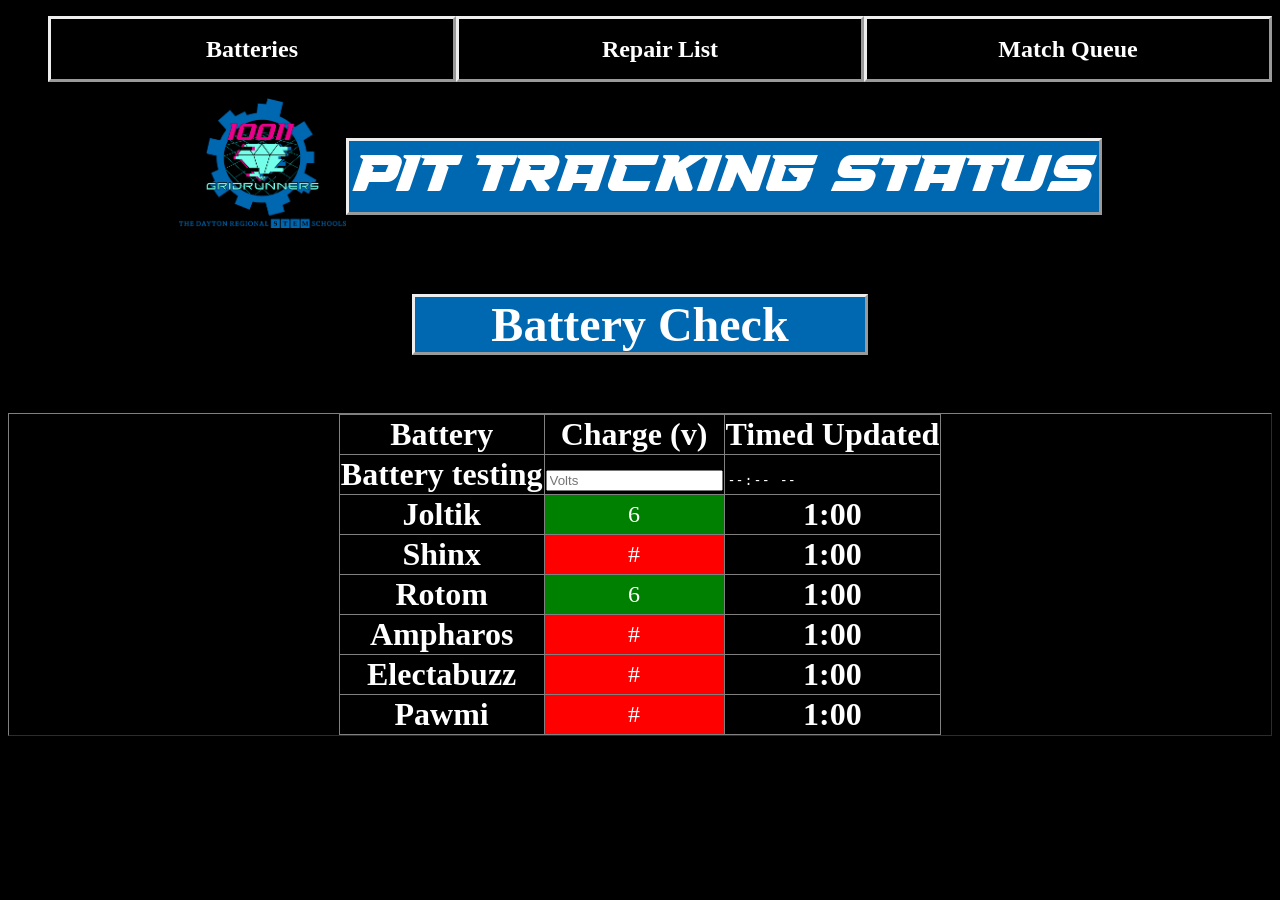
<file: Battery.html>
<!DOCTYPE html>

<html>
    <head>
        <meta charset = "uft-8">
        	<meta name="description" content="Pit Tracker Repairs">
		<meta name="keywords" content="Checklist">
		<meta name="author" content="Gridrunners">
		<meta name="copyright" content="10011Gridrunners">
		<meta name="rating" content="general">
		<link rel="stylesheet" href="CSS/style.css">
        <title> GridRunners </title>

        <link rel="stylesheet" href = "style.css">

        			<div class="sticky">
				<nav class="menu-area">
					<ul>
						<li><a href="Battery.html">Batteries</a></li>
	
						<li><a href="Repair.html">Repair List</a>
				</li>
				<li><a href="Queues.html">Match Queue</a>

									
				</nav>
			</div>

    </head>

    <Body>
        <section id="main-content"> 
            <div id="gridLogo">
			<img src="Photos/Logo-FINAL-Full-transparent.png" width="167px" height="130px">
		    </div>
            <h1>Pit Tracking Status</h1>
        </section>

        <section id = "battery">
        <h2>Battery Check</h2>
        </section>
`       
        <section id = "batteries">

        <table border="1">
        <tbody>

        <tr>
        <th>Battery</th>
        <th>Charge (v)</th>
        <th>Timed Updated</th>
        </tr>

        <script>
        const editableDiv = document.getElementById('contenteditableDiv');
        editableDiv.focus();
        </script>

        <tr>
        <th>Battery testing</th>
        <!-- <td input type = "number" id="editable" contenteditable="true">6</td> -->
         <th>        <input type="text" id="textInput" placeholder="Volts">
</th>


        
        <!-- <th id="clock" >1:00</th> -->
         <th><input type="time" id="timeInput"></th>
        
        </tr>

    <!--------------------------------------------------------->
        <tr>
        <th>Joltik</th>
        <td input type = "number" id="editable" contenteditable="true">6</td>
        <th id="clock" >1:00</th>
        </tr>

        <tr>
        <th>Shinx</th>
        <td div id="editable" contenteditable="true">#</div></td>
        <th contenteditable="true">1:00</th>
        </tr>

        <tr>
        <th>Rotom</th>
        <td  id="editable" contenteditable="true">6</div></td>
        <th contenteditable="true">1:00</th>
        </tr>

        <tr>
        <th>Ampharos</th>
        <td id="editable" contenteditable="true">#</div></td>
        <th contenteditable="true">1:00</th>
        </tr>

        <tr>
        <th>Electabuzz</th>
        <td id="editable" contenteditable="true">#</div></td>
        <th contenteditable="true">1:00</th>
        </tr>

        <tr>
        <th>Pawmi</th>
        <td id="editable" contenteditable="true">#</div></td>
        <th contenteditable="true">1:00</th>
        </tr>

        </tbody>
        </table>

        <!-- change table color -->

        <script>
        document.querySelectorAll('td').forEach(td => {
        if (parseFloat(td.innerText) < 5) {
            td.classList.add('low');
        }
        else if (parseFloat(td.innerText) > 5){
         td.classList.add('high');
        }
        else{
            td.classList.add('low');
        }
        });
        </script>
        <style>
        .low { background-color: red; }
        .high { background-color: green; }
        </style>

        <!-- <script>
        document.getElementById('td').forEach(cell => {
        cell.addEventListener('input', function() {
        console.log('Updated:', this.);
        });
        });
        </script> -->

        <script>
        document.querySelectorAll('td').forEach(cell => {
        cell.addEventListener('blur', function() {
        console.log('Updated:', this.textContent);
        });
        });
        </script>

        <!-- stop text editing -->
        <script>
        document.getElementById('editable').addEventListener('keydown', function (e){
        if (e.key === 'Enter') {
        event.preventDefault();
        }
        });
        </script> 

<!-- Code for updating the clock anytime an input is changed -->
    <script>
        const textInput = document.getElementById('textInput');
        const timeInput = document.getElementById('timeInput');

        textInput.addEventListener('input', () => {
            const now = new Date();
            // Format time as HH:mm in 24-hour format required by <input type="time">
            const hours = String(now.getHours()).padStart(2, '0');
            const minutes = String(now.getMinutes()).padStart(2, '0');
            timeInput.value = `${hours}:${minutes}`;
        });
    </script>

   </section> 

    </Body>


</html>
</file>
<file: CSS/style.css>
@font-face {
font-family: "High Speed";
src: url('../Fonts/High Speed.ttf') format('truetype');
}

a{
	display: flex;
	color:white;
	background: #000;
	border: double;
	font-weight: bold;
    font-size: 1.5em;
}

.droptext{
	display: flex;
	background-color: #000;
	border-color: #fff;
	border-style: outset;
	justify-content: center;
}

.menu-area a{
	display: flex;
	align-items:center;
	justify-content: center;
	color: #fff;
	background: #000000;
	height: 60px;
	font-weight: bold;
	text-decoration: none;
	text-transform:capitalize;
	border-style: outset;
}

.menu-area ul{
	list-style:none;
	display: flex;
	
}

.menu-area li{
	position: relative;
	width: 100%;
	text-align: center;
	display: inline-blox;
}

h1, h2, h3{
  color: white;
}

h1 {
  width: 750px;
  display: flex;
  justify-content: center;
  background-color: #0067B1;
  font-size: 3em;
  border-style: outset ;
  font-family: "High Speed";
}

h2{
  width: 450px;
  font-size: 3em;
  display: flex;
  justify-content: center;
  background-color: #0067B1;
  border-style: outset;
}

h3{
  width: 250px;
  font-size: 2em;
  display: flex;
  justify-content: center;
  background-color: #E80B8A;
  border-style: outset;
}

.Logo{
  display: flex;
	flex-direction: row;
}

section{
  display: flex;
  justify-content: center;
}

.battery{
  display: flex;
  align-items: center;
  justify-content: center;
}

.batteries{
  display: flex;
}

table{
  display: flex;
  justify-content: center;
  border-collapse: collapse;
  width: 100%;
  text-align: center;
}

th{
  color:#fff;
  font-size: 2em;
}

td{
  color: white;
  font-size: 1.5em;
}

  .circle {
    width: 80px;
    height: 80px;
    background-color: red; /* initial color */
    border-radius: 50%;
    cursor: pointer;
  }
#pawmi, shinx,rotom,ampharos,electabuzz, joltik

.gridLogo{
  display: flex;
  position: top left;
}

Body{
  background-color: black;
}
</file>
<file: style.css>
@font-face {
font-family: "High Speed";
src: url('../Fonts/High Speed.ttf') format('truetype');
}

a{
	display: flex;
	color:white;
	background: #000;
	border: double;
	font-weight: bold;
    font-size: 1.5em;
}

.droptext{
	display: flex;
	background-color: #000;
	border-color: #fff;
	border-style: outset;
	justify-content: center;
}

.menu-area a{
	display: flex;
	align-items:center;
	justify-content: center;
	color: #fff;
	background: #000000;
	height: 60px;
	font-weight: bold;
	text-decoration: none;
	text-transform:capitalize;
	border-style: outset;
}

.menu-area ul{
	list-style:none;
	display: flex;
	
}

.menu-area li{
	position: relative;
	width: 100%;
	text-align: center;
	display: inline-blox;
}

h1, h2, h3{
  color: white;
}

h1 {
  width: 750px;
  display: flex;
  justify-content: center;
  background-color: #0067B1;
  font-size: 3em;
  border-style: outset ;
  font-family: "High Speed";
}

h2{
  width: 450px;
  font-size: 3em;
  display: flex;
  justify-content: center;
  background-color: #0067B1;
  border-style: outset;
}

h3{
  width: 250px;
  font-size: 2em;
  display: flex;
  justify-content: center;
  background-color: #E80B8A;
  border-style: outset;
}

.Logo{
  display: flex;
	flex-direction: row;
}

section{
  display: flex;
  justify-content: center;
}

.battery{
  display: flex;
  align-items: center;
  justify-content: center;
}

.batteries{
  display: flex;
}

table{
  display: flex;
  justify-content: center;
  border-collapse: collapse;
  width: 100%;
  text-align: center;
}

th{
  color:#fff;
  font-size: 2em;
}

td{
  color: white;
  font-size: 1.5em;
}

  .circle {
    width: 80px;
    height: 80px;
    background-color: red; /* initial color */
    border-radius: 50%;
    cursor: pointer;
  }
#pawmi, shinx,rotom,ampharos,electabuzz, joltik

.gridLogo{
  display: flex;
  position: top left;
}

Body{
  background-color: black;
}

input[type="time"] {
  background: transparent; 
  background-color: rgba(0, 0, 0, 0); 
  border: 0px solid #ccc; 
  color: inherit; 
  width: 100%;
  box-sizing: border-box; 
  height: 100%;
}
</file>
